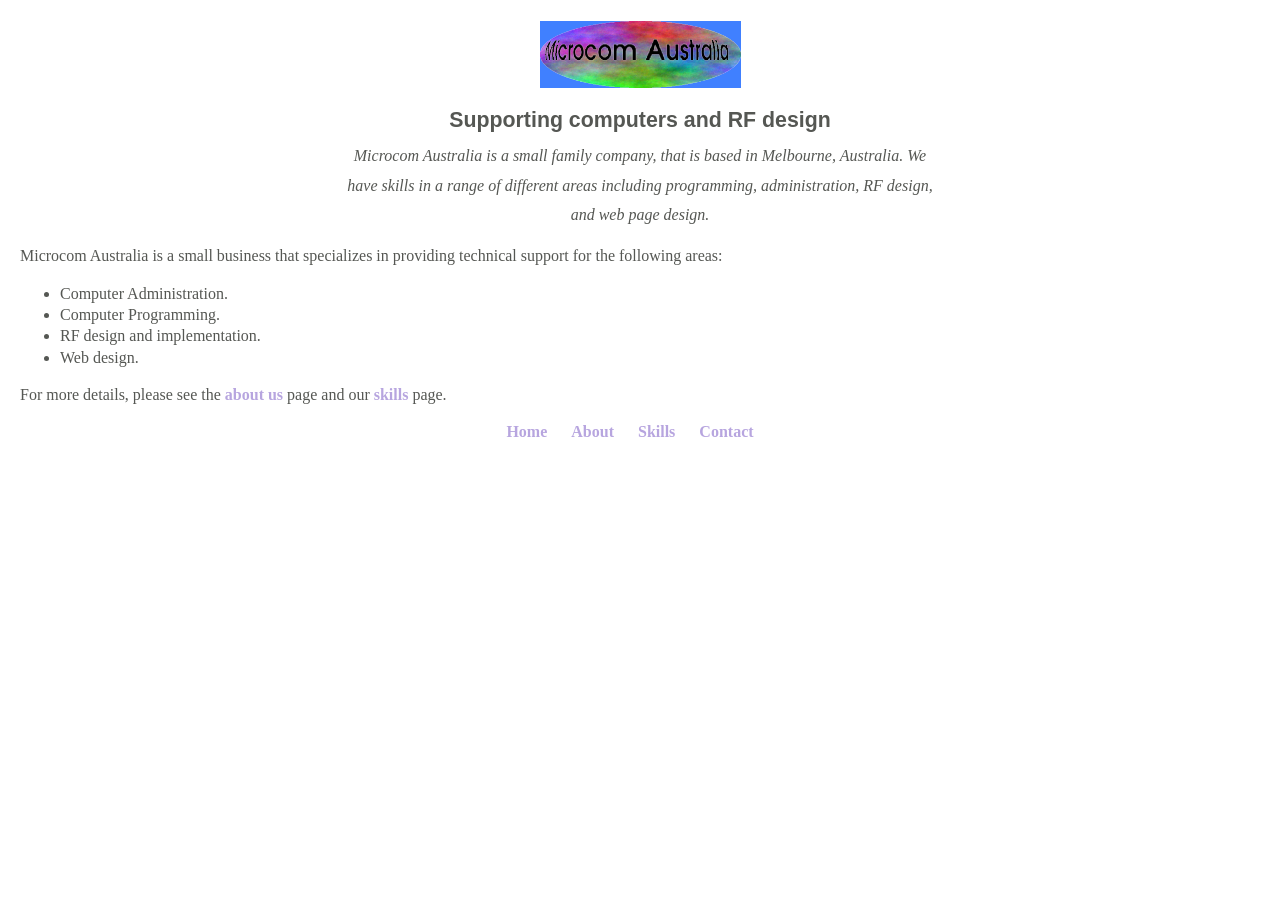
<file: html/index.html>
<!DOCTYPE html>
<html xmlns="http://www.w3.org/1999/xhtml">
  <head>
    <title>Microcom Australia</title>
    <meta charset="UTF-8"/>
    <style type="text/css" media="all">
      @import "default.css";
    </style>
  </head>

  <body>
    <div id="container">
      <div id="intro">
        <div id="pageHeader">
          <h1><span>Microcom Australia</span></h1>
          <h2><span>Supporting computers and RF design</span></h2>
        </div>
        <div id="quickSummary">
          <p>Microcom Australia is a small family company, that is based in
          Melbourne, Australia. We have skills in a range of different areas
          including programming, administration, RF design, and web page
          design.</p>
        </div>
      </div>

      <div id="supportingText">
        <p>Microcom Australia is a small business that specializes in providing
        technical support for the following areas:</p>

        <ul>
          <li>Computer Administration.</li>
          <li>Computer Programming.</li>
          <li>RF design and implementation.</li>
          <li>Web design.</li>
        </ul>

        <p>For more details, please see the <a href="about.html">about us</a> page
        and our <a href="skills.html">skills</a> page.</p>
      </div>

      <div id="footer">
         <a href="index.html" title="Home page">Home</a>
         <a href="about.html" title="About us">About</a>
         <a href="skills.html" title="Our skills">Skills</a>
         <a href="contact.html" title="Contact us">Contact</a>
      </div>
    </div>
  </body>
</html>
</file>
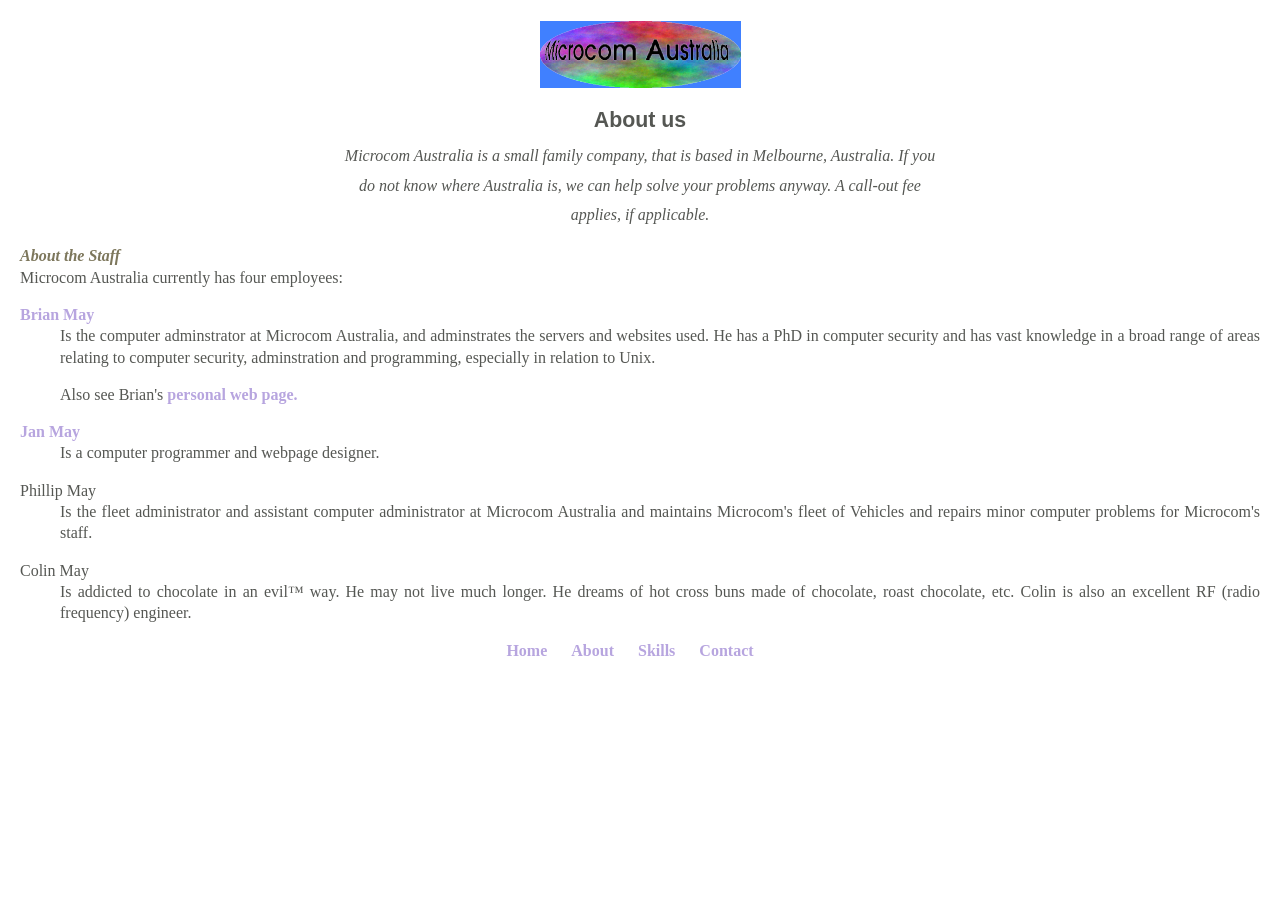
<file: html/about.html>
<!DOCTYPE html>
<html xmlns="http://www.w3.org/1999/xhtml">
  <head>
    <title>About us - Microcom Australia</title>
    <meta charset="UTF-8"/>
    <style type="text/css" media="all">
      @import "default.css";
    </style>
  </head>

  <body>
    <div id="container">
      <div id="intro">
        <div id="pageHeader">
          <h1><span>Microcom Australia</span></h1>
          <h2><span>About us</span></h2>
        </div>
        <div id="quickSummary">
          <p>Microcom Australia is a small family company, that is based in
          Melbourne, Australia. If you do not know where Australia is, we can help
          solve your problems anyway. A call-out fee applies, if applicable.</p>
        </div>
      </div>

      <div id="supportingText">

        <h3>About the Staff</h3>

        <p>Microcom Australia currently has four employees:</p>
        <dl>
          <dt><a href="http://staff.microcomaustralia.com.au/brian/">Brian May</a></dt>
          <dd><p>Is the computer adminstrator at Microcom Australia, and adminstrates the servers and websites used. He has a PhD
          in computer security and has vast knowledge in a broad range of areas relating to computer security, adminstration and programming, especially in relation to Unix.</p>
          <p>Also see Brian's <a href="http://snoopy.apana.org.au/~bam/">personal web page.</a></p></dd>

          <dt><a href="http://staff.microcomaustralia.com.au/jan/">Jan May</a></dt>
          <dd><p>Is a computer programmer and webpage designer.</p></dd>

          <dt>Phillip May</dt>
          <dd><p>Is the fleet administrator and assistant computer administrator at
          Microcom Australia and maintains Microcom's fleet of Vehicles and repairs
          minor computer problems for Microcom's staff.</p></dd>

          <dt>Colin May</dt>
          <dd><p>Is addicted to chocolate in an evil&#8482; way. He may not live
          much longer. He dreams of hot cross buns made of chocolate, roast
          chocolate, etc. Colin is also an excellent RF (radio frequency) engineer.</p></dd>
        </dl>
      </div>

      <div id="footer">
         <a href="index.html" title="Home page">Home</a>
         <a href="about.html" title="About us">About</a>
         <a href="skills.html" title="Our skills">Skills</a>
         <a href="contact.html" title="Contact us">Contact</a>
      </div>
    </div>
  </body>
</html>
</file>
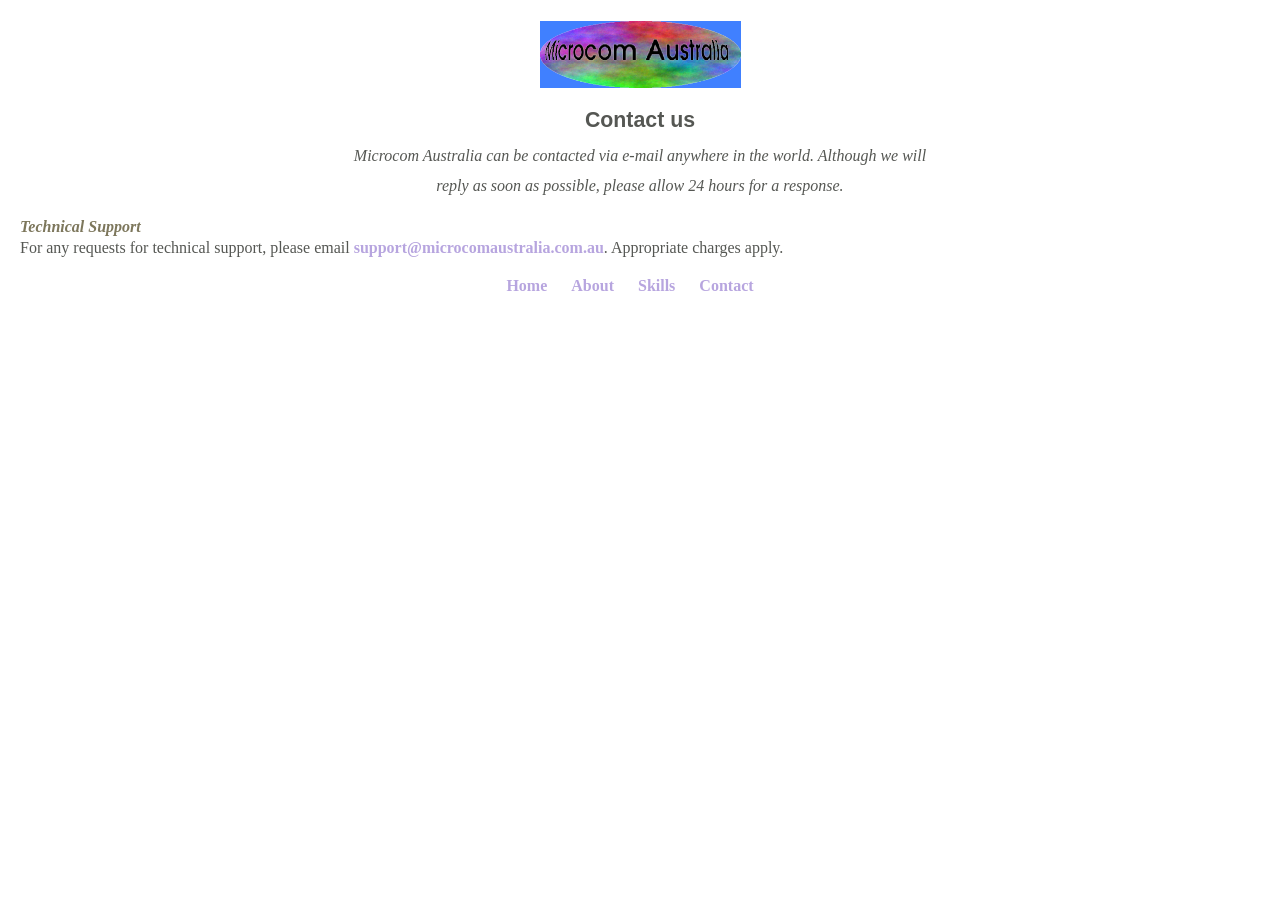
<file: html/contact.html>
<!DOCTYPE html>
<html xmlns="http://www.w3.org/1999/xhtml">
  <head>
    <title>Contact us - Microcom Australia</title>
    <meta charset="UTF-8"/>
    <style type="text/css" media="all">
      @import "default.css";
    </style>
  </head>

  <body>
    <div id="container">
      <div id="intro">
        <div id="pageHeader">
          <h1><span>Microcom Australia</span></h1>
          <h2><span>Contact us</span></h2>
        </div>
        <div id="quickSummary">
          <p>Microcom Australia can be contacted via e-mail anywhere in the
          world. Although we will reply as soon as possible, please allow 24
          hours for a response.</p>
        </div>
      </div>

      <div id="supportingText">
        <h3>Technical Support</h3>
        <p>For any requests for technical support, please email <a
        href="mailto:support@microcomaustralia.com.au">support@microcomaustralia.com.au</a>.
        Appropriate charges apply.</p>
      </div>

      <div id="footer">
         <a href="index.html" title="Home page">Home</a>
         <a href="about.html" title="About us">About</a>
         <a href="skills.html" title="Our skills">Skills</a>
         <a href="contact.html" title="Contact us">Contact</a>
      </div>
    </div>
  </body>
</html>
</file>
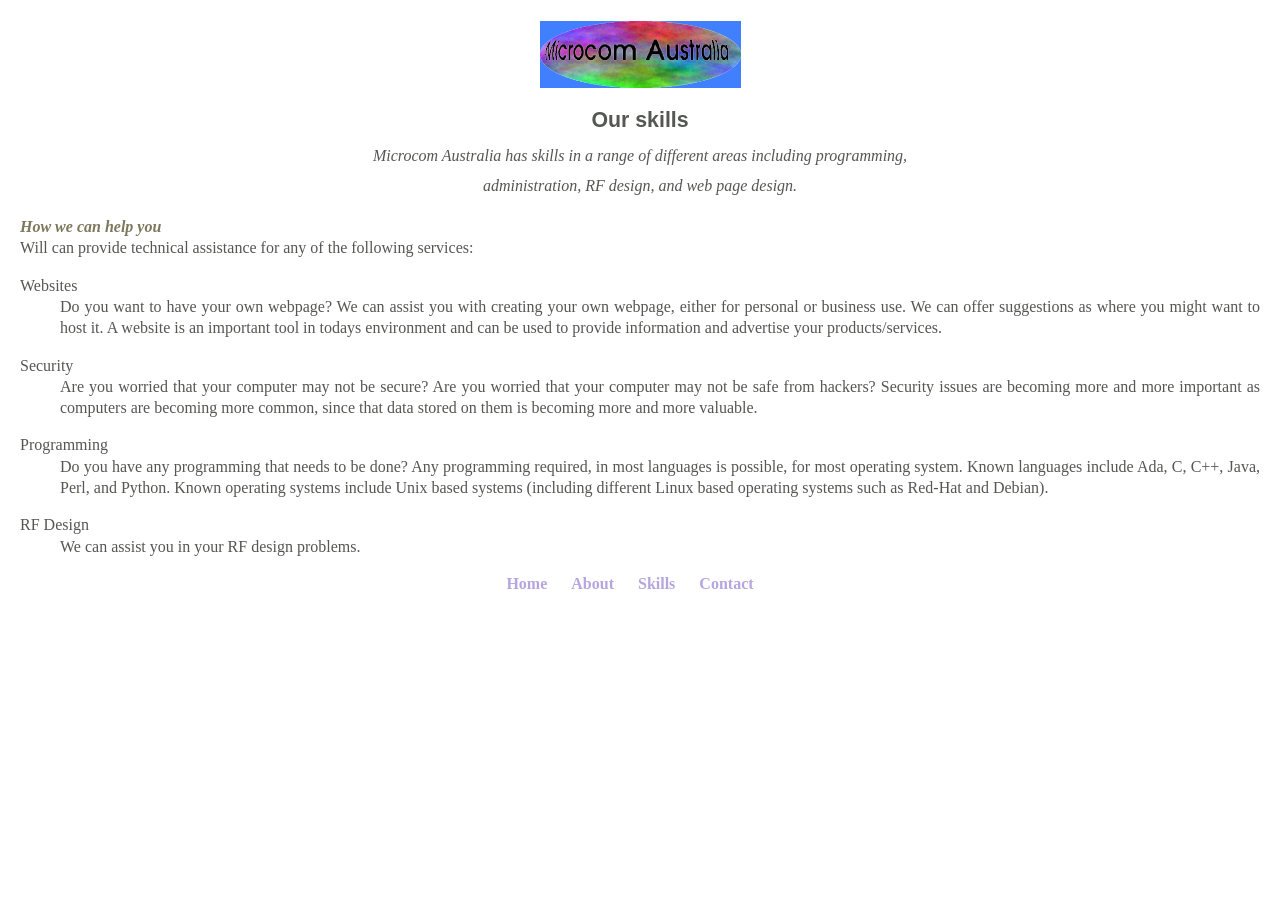
<file: html/skills.html>
<!DOCTYPE html>
<html xmlns="http://www.w3.org/1999/xhtml">
  <head>
    <title>Our skills - Microcom Australia</title>
    <meta charset="UTF-8"/>
    <style type="text/css" media="all">
      @import "default.css";
    </style>
  </head>

  <body>
    <div id="container">
      <div id="intro">
        <div id="pageHeader">
          <h1><span>Microcom Australia</span></h1>
          <h2><span>Our skills</span></h2>
        </div>
        <div id="quickSummary">
          <p>Microcom Australia has skills in a range of different areas including programming,
          administration, RF design, and web page design.</p>
        </div>
      </div>

      <div id="supportingText">
        <h3>How we can help you</h3>
        <p>Will can provide technical assistance for any of the following services:</p>

        <dl>
          <dt>Websites</dt>
          <dd><p>Do you want to have your own webpage? We can assist you with
          creating your own webpage, either for personal or business use. We can
          offer suggestions as where you might want to host it. A website is an
          important tool in todays environment and can be used to provide
          information and advertise your products/services.</p></dd>

          <dt>Security</dt>
          <dd><p>Are you worried that your computer may not be secure? Are you
          worried that your computer may not be safe from hackers? Security issues
          are becoming more and more important as computers are becoming more
          common, since that data stored on them is becoming more and more
          valuable.</p></dd>

          <dt>Programming</dt>
          <dd><p>Do you have any programming that needs to be done? Any programming
          required, in most languages is possible, for most operating system. Known
          languages include Ada, C, C++, Java, Perl, and Python. Known operating
          systems include Unix based systems (including different Linux based
          operating systems such as Red-Hat and Debian).</p></dd>

          <dt>RF Design</dt>
          <dd><p>We can assist you in your RF design problems.</p></dd>
        </dl>
      </div>

      <div id="footer">
         <a href="index.html" title="Home page">Home</a>
         <a href="about.html" title="About us">About</a>
         <a href="skills.html" title="Our skills">Skills</a>
         <a href="contact.html" title="Contact us">Contact</a>
      </div>
    </div>
  </body>
</html>
</file>
